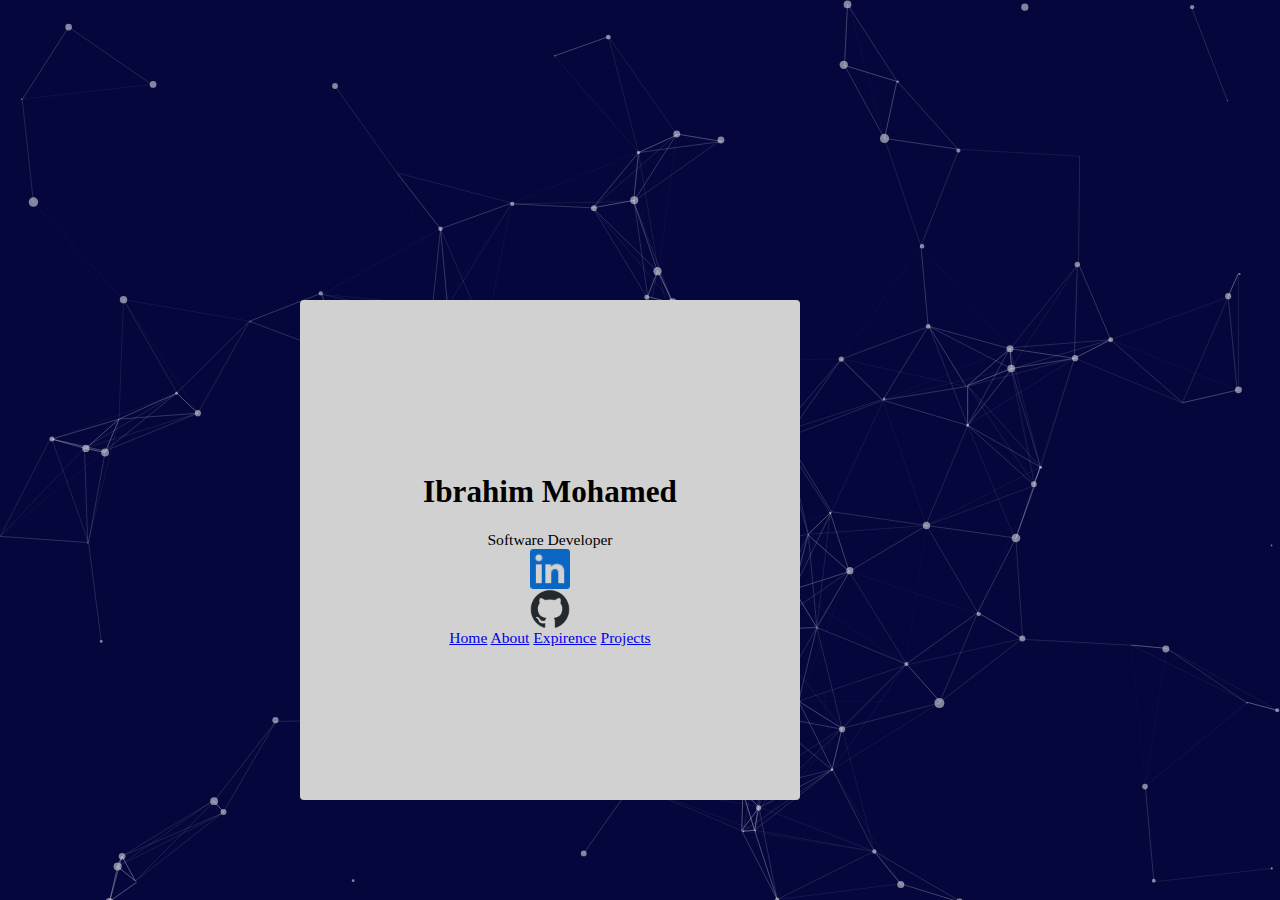
<file: index.html>
<!DOCTYPE html>
<html lang="en">
<head>
    <meta charset="UTF-8">
    <meta name="viewport" content="width=device-width, initial-scale=1.0">
    <title>Document</title>
    <link rel="stylesheet" href="./style.css">

</head>

    <body >
        <!-- <div id="particles-js"> -->
      <div id="particles-js"></div> <!-- stats - count particles --> 
     <section class="home" >
      <div class="cont">
      <div class="panel" ">
        <h1>Ibrahim Mohamed</h1>
      <span class="r-version">Software Developer</span>
           
                <img class="logo" src="./imgs/In-Blue-34.png" width="40px">
                <img class="logo" src="./imgs/github-mark.png" width="40px">
        
   
    <div class="section-container">
        <a class="section" href="./index.html">Home</a>
      <a class="section" href="./about.html">About</a>
      <a class="section" href="./expirence.html">Expirence</a>
      <a class="section" href="./projects.html">Projects</a>
      <span class="section-slider"></span>
</div>
</section>
      <div class="count-particles"> <span class="js-count-particles"></span> 
  
    </div>

      

      <!-- particles.js lib - https://github.com/VincentGarreau/particles.js --> 

      
        </div>
        <script src="https://particlesjs.nathanielx3rd.repl.co/particles.js"></script>
        <script src="./particles.js"></script>

    <script src="./app.js"></script>
</body>
</html>
</file>
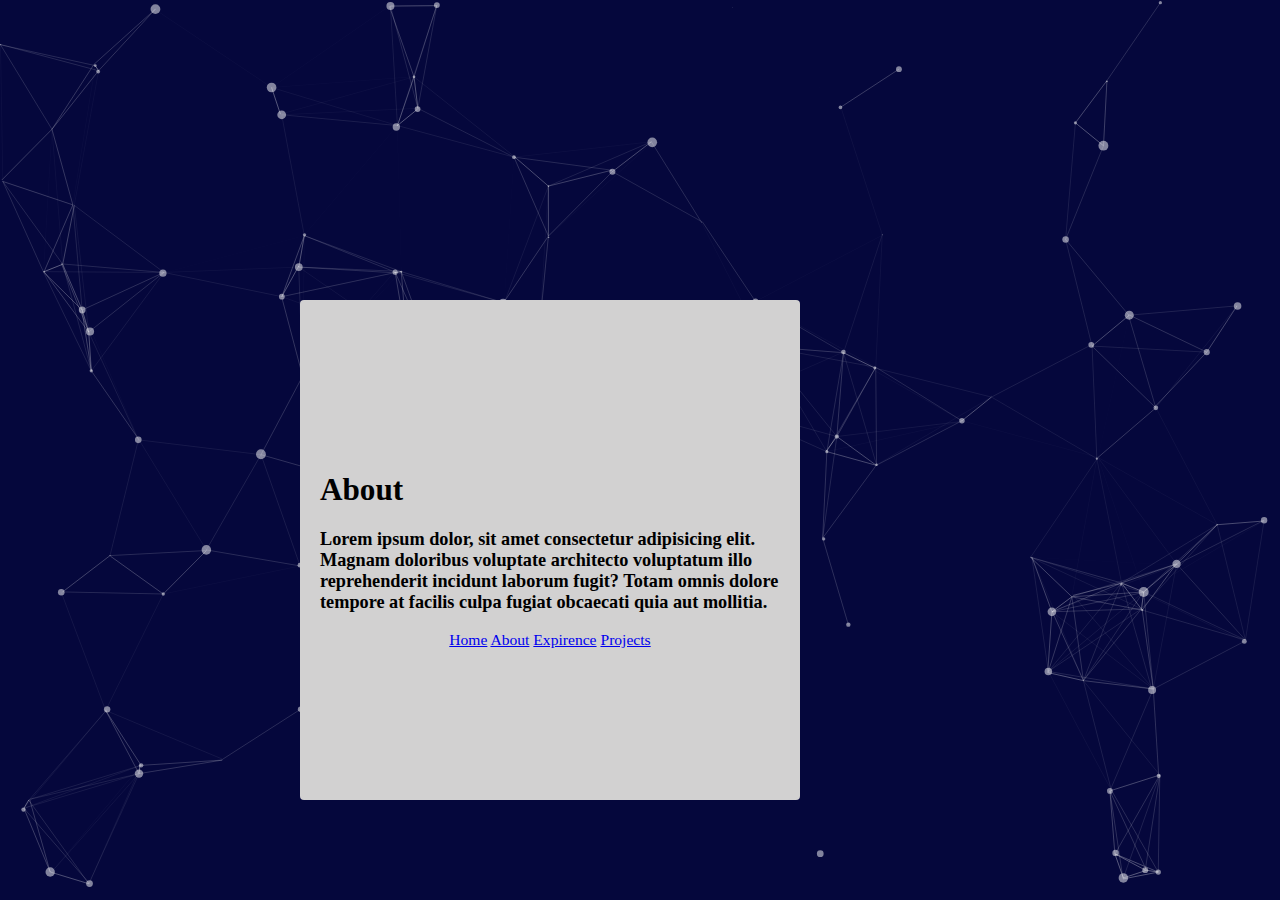
<file: about.html>
<!DOCTYPE html>
<html lang="en">
<head>
    <meta charset="UTF-8">
    <meta name="viewport" content="width=device-width, initial-scale=1.0">
    <title>Document</title>
    <link rel="stylesheet" href="./style.css">

</head>

    <body >
        <!-- <div id="particles-js"> -->
      <div id="particles-js"></div> <!-- stats - count particles --> 
     <section class="home" >
      <div class="cont">
      <div class="panel" ">
        <section class="page" id="about">
            <h1>About</h1>
            <h3>Lorem ipsum dolor, sit amet consectetur adipisicing elit. Magnam doloribus voluptate architecto voluptatum illo reprehenderit incidunt laborum fugit? Totam omnis dolore tempore at facilis culpa fugiat obcaecati quia aut mollitia.</h3>
          </section>
   
    <div class="section-container">
        <a class="section" href="./index.html">Home</a>
      <a class="section" href="#about">About</a>
      <a class="section" href="./expirence.html">Expirence</a>
      <a class="section" href="./projects.html">Projects</a>
      <span class="section-slider"></span>
</div>
</section>
      <div class="count-particles"> <span class="js-count-particles"></span> 
  
    </div>

     

      <!-- particles.js lib - https://github.com/VincentGarreau/particles.js --> 

      
        </div>
        <script src="https://particlesjs.nathanielx3rd.repl.co/particles.js"></script>
        <script src="./particles.js"></script>

    <script src="./app.js"></script>
</body>
</html>
</file>
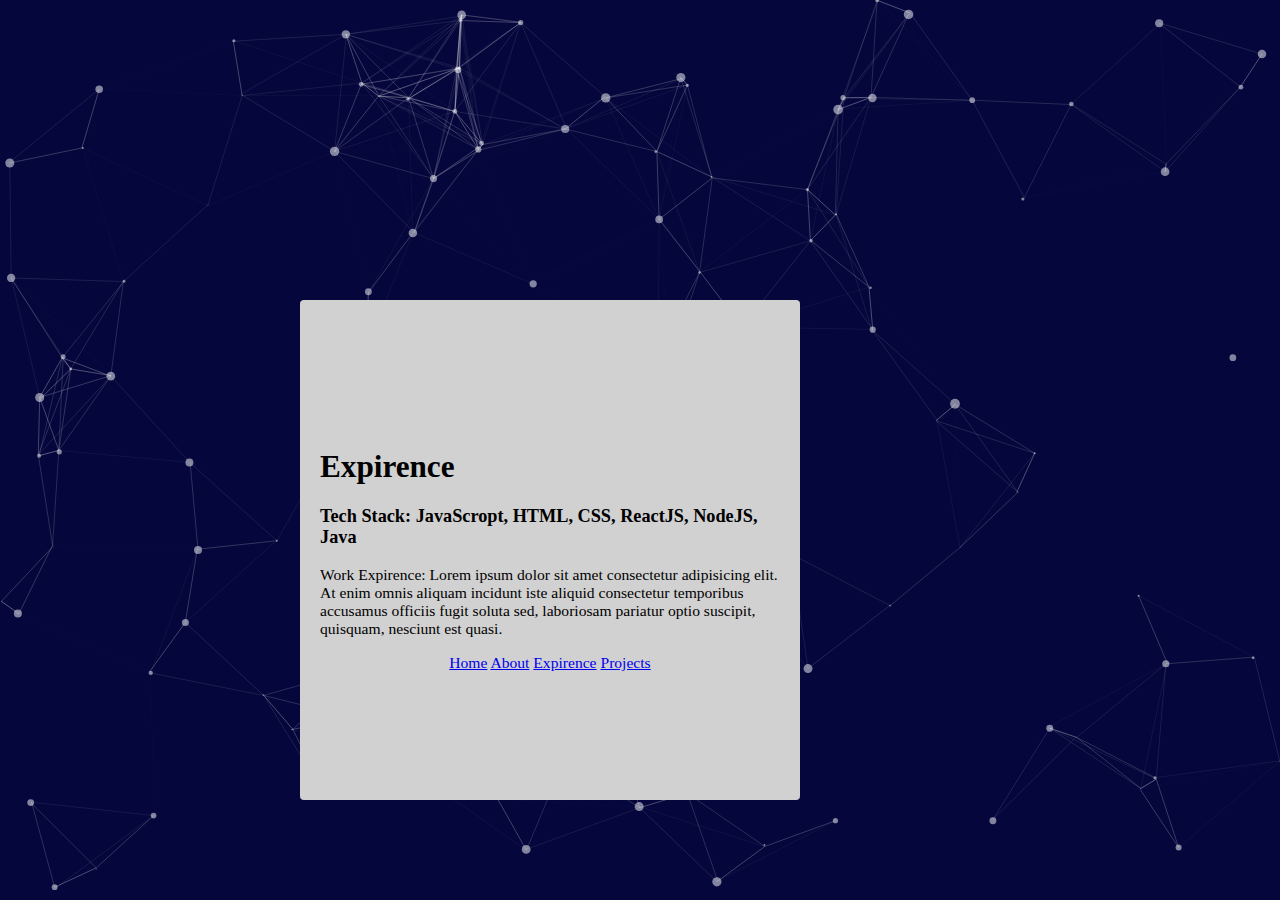
<file: expirence.html>
<!DOCTYPE html>
<html lang="en">
<head>
    <meta charset="UTF-8">
    <meta name="viewport" content="width=device-width, initial-scale=1.0">
    <title>Document</title>
    <link rel="stylesheet" href="./style.css">

</head>

    <body >
        <!-- <div id="particles-js"> -->
      <div id="particles-js"></div> <!-- stats - count particles --> 
     <section class="home" >
      <div class="cont">
      <div class="panel" ">
        <section class="page" id="exprience">
            <h1>Expirence</h1>
            <h3>Tech Stack: JavaScropt, HTML, CSS, ReactJS, NodeJS, Java</h3>
            <p>Work Expirence: Lorem ipsum dolor sit amet consectetur adipisicing elit. At enim omnis aliquam incidunt iste aliquid consectetur temporibus accusamus officiis fugit soluta sed, laboriosam pariatur optio suscipit, quisquam, nesciunt est quasi.</p>
          </section>
    <div class="section-container">
        <a class="section" href="./index.html">Home</a>
      <a class="section" href="./about.html">About</a>
      <a class="section" href="./expirence.html">Expirence</a>
      <a class="section" href="./projects.html">Projects</a>
      <span class="section-slider"></span>
</div>
</section>
      <div class="count-particles"> <span class="js-count-particles"></span> 
 
    </div>

  

      <!-- particles.js lib - https://github.com/VincentGarreau/particles.js --> 

      
        </div>
        <script src="https://particlesjs.nathanielx3rd.repl.co/particles.js"></script>
        <script src="./particles.js"></script>

    <script src="./app.js"></script>
</body>
</html>
</file>
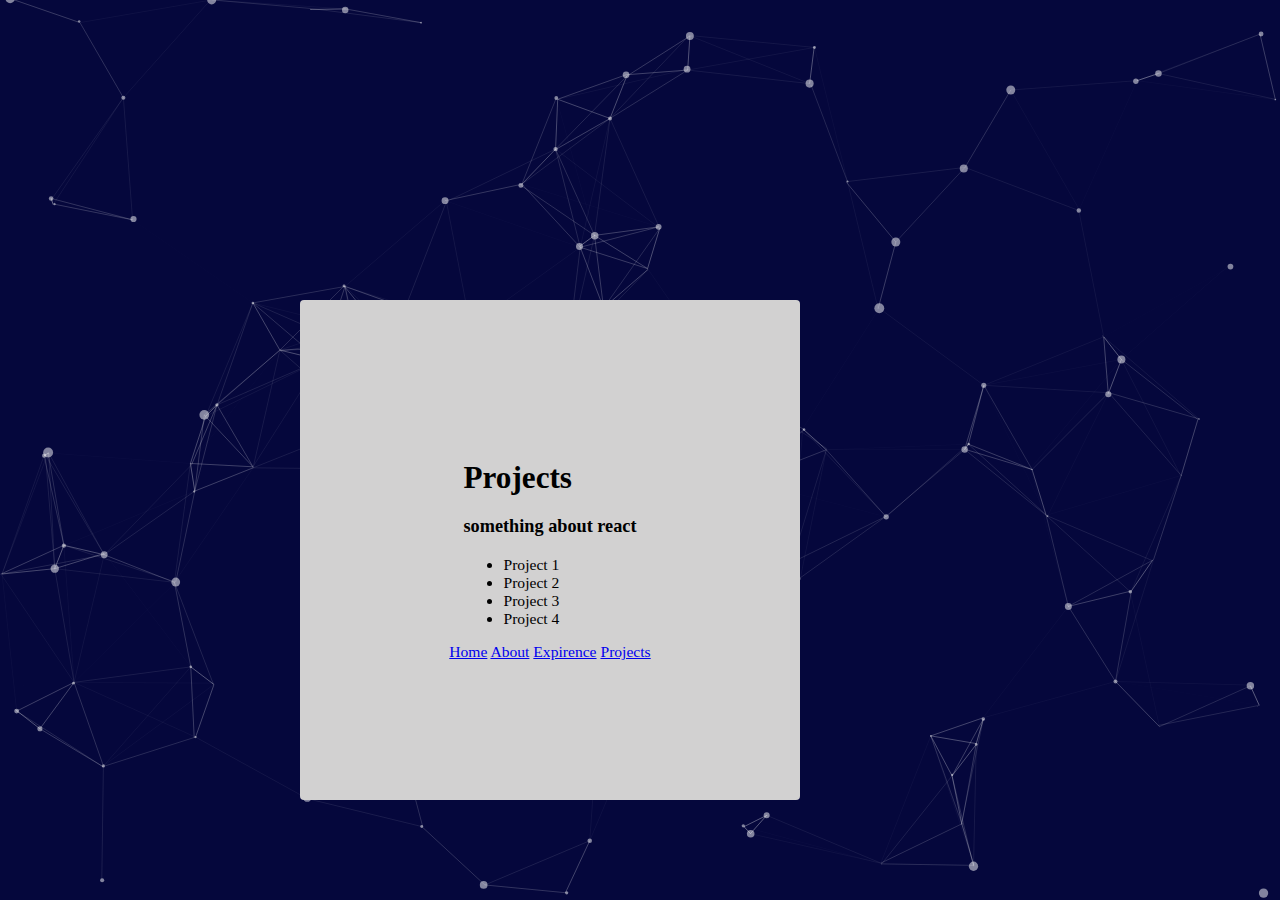
<file: projects.html>
<!DOCTYPE html>
<html lang="en">
<head>
    <meta charset="UTF-8">
    <meta name="viewport" content="width=device-width, initial-scale=1.0">
    <title>Document</title>
    <link rel="stylesheet" href="./style.css">

</head>

    <body >
        <!-- <div id="particles-js"> -->
      <div id="particles-js"></div> <!-- stats - count particles --> 
     <section class="home" >
      <div class="cont">
      <div class="panel" ">
        <section class="page" id="projects">
            <h1>Projects</h1>
            <h3>something about react</h3>
            <ul>
              <li>Project 1</li>
              <li>Project 2</li>
              <li>Project 3</li>
              <li>Project 4</li>
            </ul>
          </section>
        
   
    <div class="section-container">
        <a class="section" href="./index.html">Home</a>
      <a class="section" href="./about.html">About</a>
      <a class="section" href="./expirence.html">Expirence</a>
      <a class="section" href="./projects.html">Projects</a>
      <span class="section-slider"></span>
</div>
</section>
      <div class="count-particles"> <span class="js-count-particles"></span> 
  
    </div>

      

      <!-- particles.js lib - https://github.com/VincentGarreau/particles.js --> 

      
        </div>
        <script src="https://particlesjs.nathanielx3rd.repl.co/particles.js"></script>
        <script src="./particles.js"></script>

    <script src="./app.js"></script>
</body>
</html>
</file>
<file: style.css>
/* ---- reset ---- */ body{ 
    margin:0; 
    font:normal 75% Arial, Helvetica, sans-serif; 
    display: block;
} 
canvas{ display: block; 
 } /* ---- particles.js container ---- */
#particles-js{ 
    position:absolute;
    width: 100%; 
    height: 100%; 
    background-color: #05073c; 
    background-image: url("");
     background-repeat: no-repeat; 
    background-size: cover; 
    background-position: 50% 50%; } /* ---- stats.js ---- */ 
    
    
    
    .count-particles{ 
        position: absolute; 
        top: 48px; 
        
        display: flex;
        justify-content: center;
        align-self: center;
         color: #13E8E9; 
         font-size: 1em; 
      
       
        font-family: Helvetica, Arial, sans-serif; 
        font-weight: bold; 
    } 
        .js-count-particles{ 
            font-size: 1.1em; 
        } 
      
.count-particles{ 
    border-radius: 0 0 3px 3px; 
}


.panel {
    background-color: #d2d1d1;
    border: black 1 px solid;
    display: flex;
    align-items: center;

}

.panel {
    font-family: 'Source Sans Pro';
    font-size: 1.3em;
    position: fixed;
    z-index: 10;
    width: 500px;
    height: 500px;
    
   margin: 300px;
  
    display: flex;
    flex-direction: column;
    justify-content: center;
    align-items: center;
   
    padding: 20px;
    border-radius: 4px;
    box-sizing: border-box;
    
}
</file>
